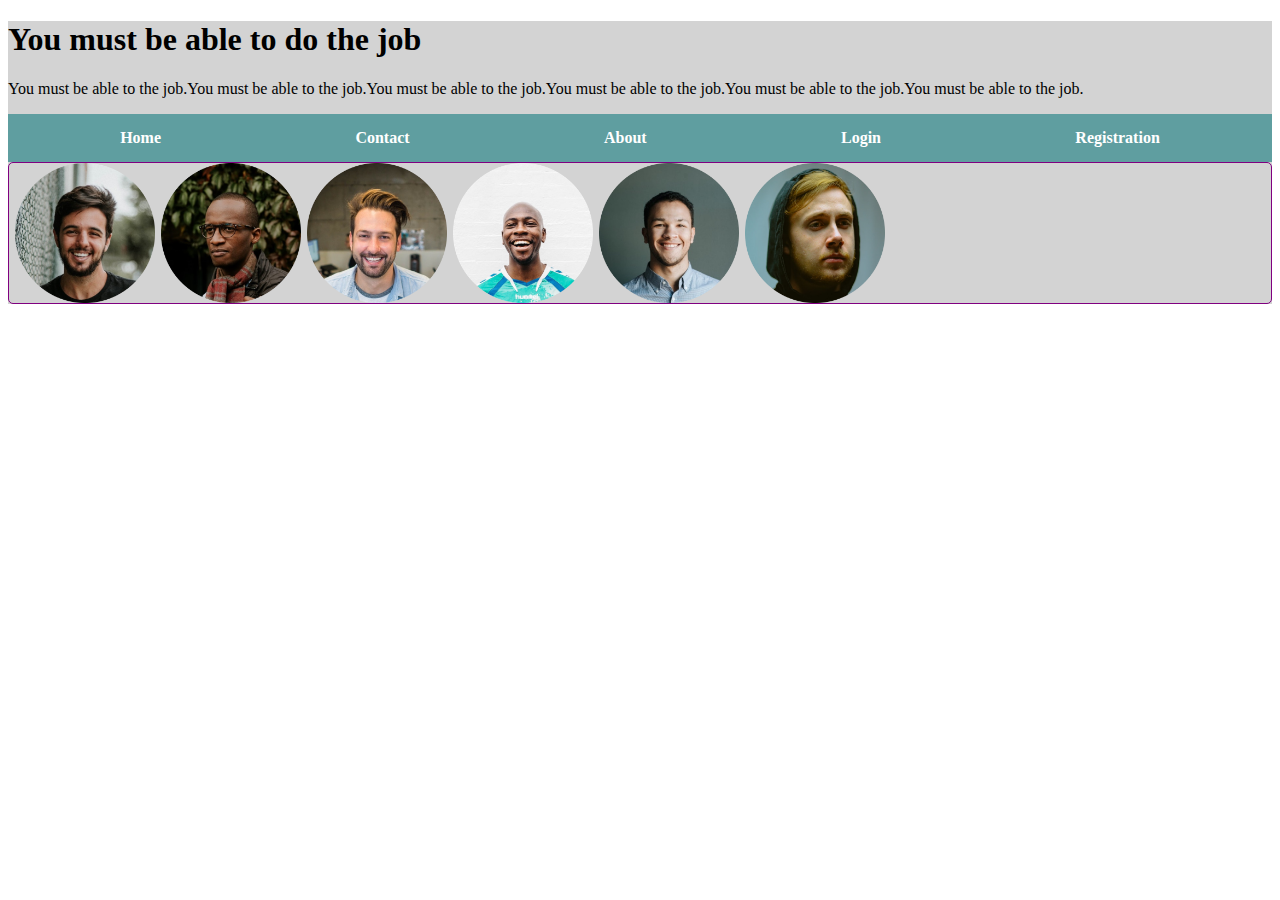
<file: chania.html>
<!DOCTYPE html>
<html lang="en">

<head>
    <meta charset="UTF-8">
    <meta http-equiv="X-UA-Compatible" content="IE=edge">
    <meta name="viewport" content="width=device-width, initial-scale=1.0">
    <title>Responsive menu</title>
    <style>
        .menu-container {
            background-color: lightgrey;
        }

        .menu {
            display: flex;
            justify-content: space-around;
            background-color: cadetblue;
            padding: 15px;

        }

        .menu a {
            text-decoration: none;
            color: white;
            font-weight: 700;
            

        }

        .img-container {
            display: flex;
            border: 1px solid purple;
            border-radius: 5px;
            
        }

        .img-container img {
            width: 140px;
            height:140px;
            margin-left: 6px;
            

        }

        /* Responsive for small devices */
        @media only screen and (max-width:576px) {
            .img-container {
                 width: 100%;
                 align-items: center;
             }

            .menu-container,
            .menu,
            .img-container {
                grid-template-columns: repeat(1, 1fr);
                background-color: rgb(128, 13, 221);
                flex-direction: column;
            }

            .menu a {
                font-family: Verdana, Geneva, Tahoma, sans-serif;
                text-align: center;
            }

            .img-container img {
                width: 100px;
                height: 100px;
                margin-top: 15px;
              
            }
        }
    </style>
</head>

<body>
    <div class="menu-container">
        <h1>You must be able to do the job</h1>
        <p>You must be able to the job.You must be able to the job.You must be able to the job.You must be able to the
            job.You must be able to the job.You must be able to the job.</p>
        <div class="menu">
            <a href="">Home</a>
            <a href="">Contact</a>
            <a href="">About</a>
            <a href="">Login</a>
            <a href="">Registration</a>
        </div>
        <div class="img-container">
            <img src="images/players/player-1.png" alt="">
            <img src="images/players/player-2.png" alt="">
            <img src="images/players/player-3.png" alt="">
            <img src="images/players/player-4.png" alt="">
            <img src="images/players/player-5.png" alt="">
            <img src="images/players/player-6.png" alt="">
        </div>
    </div>

</body>

</html>
</file>
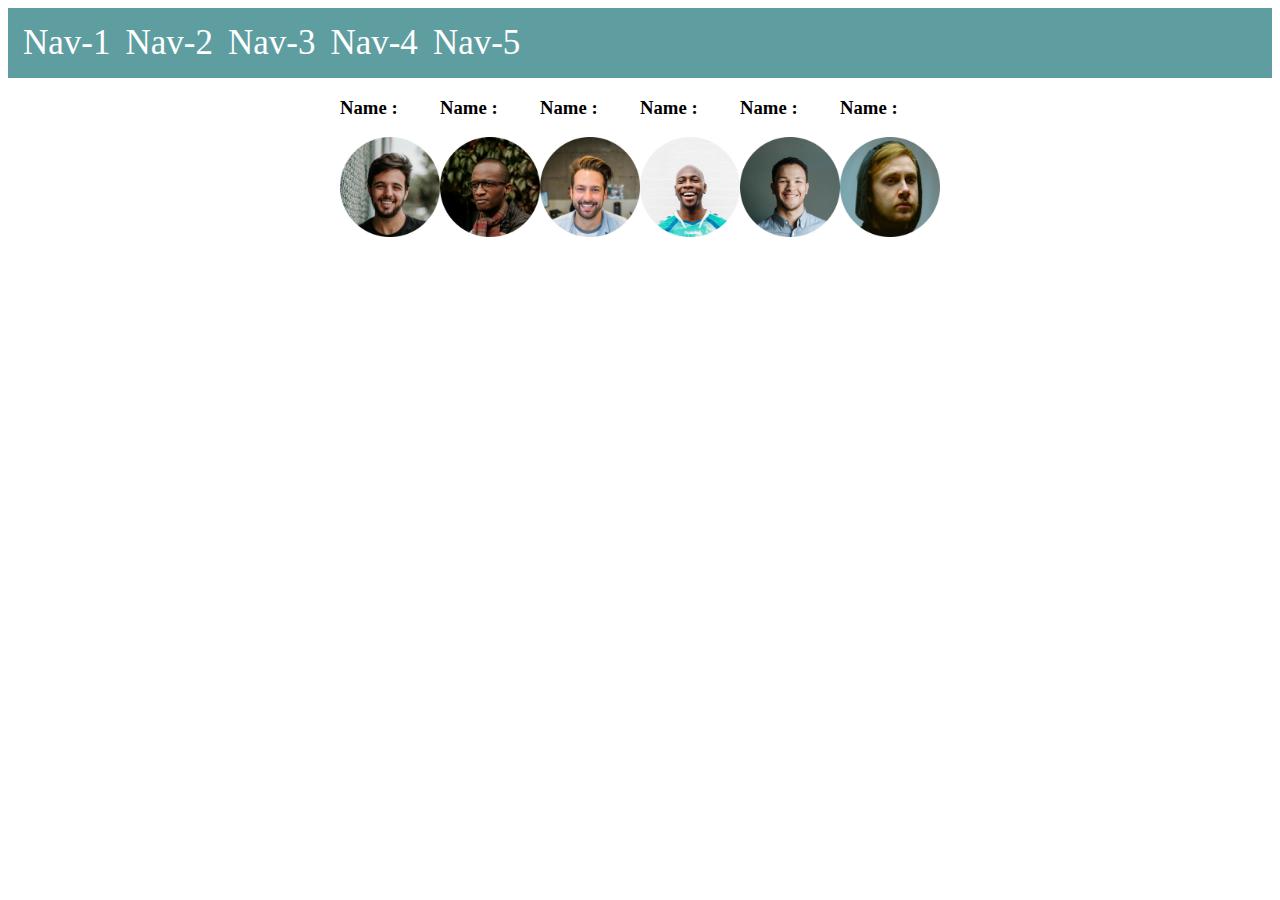
<file: menu.html>
<!DOCTYPE html>
<html lang="en">
<head>
    <meta charset="UTF-8">
    <meta http-equiv="X-UA-Compatible" content="IE=edge">
    <meta name="viewport" content="width=device-width, initial-scale=1.0">
<title>Menu Responsive</title>
<style>
.nav-container{
    display: flex;
    /* justify-content: center; */
    background-color: cadetblue;
    
}

.nav-name{
    display: flex;
    justify-content: center;
    padding: 15px;
    
    
}

.nav-name a{
    text-decoration: none;
    color:white;
    font-size: 35px;
    margin-right: 15px;
}

.img-container{
    display: flex;
    justify-content: center;
}

.img-container img{
    width: 100px;
    height: 100px;
}

@media only screen and (max-width:576px) {
    .nav-name, .img-container{
    
    background-color:rgb(3, 66, 68);
    grid-template-columns: repeat(1, 1fr);
    flex-direction: column;
    
}
.nav-name a{
    text-align: center;
    color:yellow;
}
    
    

.img-container img{
    width: 50px;
    height: 50px;
    border: 1px solid seashell;
    border-radius: 5px;
    justify-content: center;
    align-items: center;
    padding: 10px;
    margin: 10px;
}
}


</style>
</head>
<body>
    
        <header class="nav-container">
            <nav class="nav-name">
               <a href="">Nav-1</a>
               <a href="">Nav-2</a>
               <a href="">Nav-3</a>
               <a href="">Nav-4</a>
               <a href="">Nav-5</a>
            </nav>
        </header>
        <div class="img-container hide">
            <div>
                <h3>Name :</h3>
                <img src="images/players/player-1.png" alt="">
            </div>
            <div>
                <h3>Name :</h3>
                <img src="images/players/player-2.png" alt="">
            </div>
            <div>
                <h3>Name :</h3>
                <img src="images/players/player-3.png" alt="">
            </div>
            <div>
                <h3>Name :</h3>
                <img src="images/players/player-4.png" alt="">
            </div>
            <div>
                <h3>Name :</h3>
                <img src="images/players/player-5.png" alt="">
            </div>
            <div>
                <h3>Name :</h3>
                <img src="images/players/player-6.png" alt="">
            </div>
        </div>
    
</body>
</html>
</file>
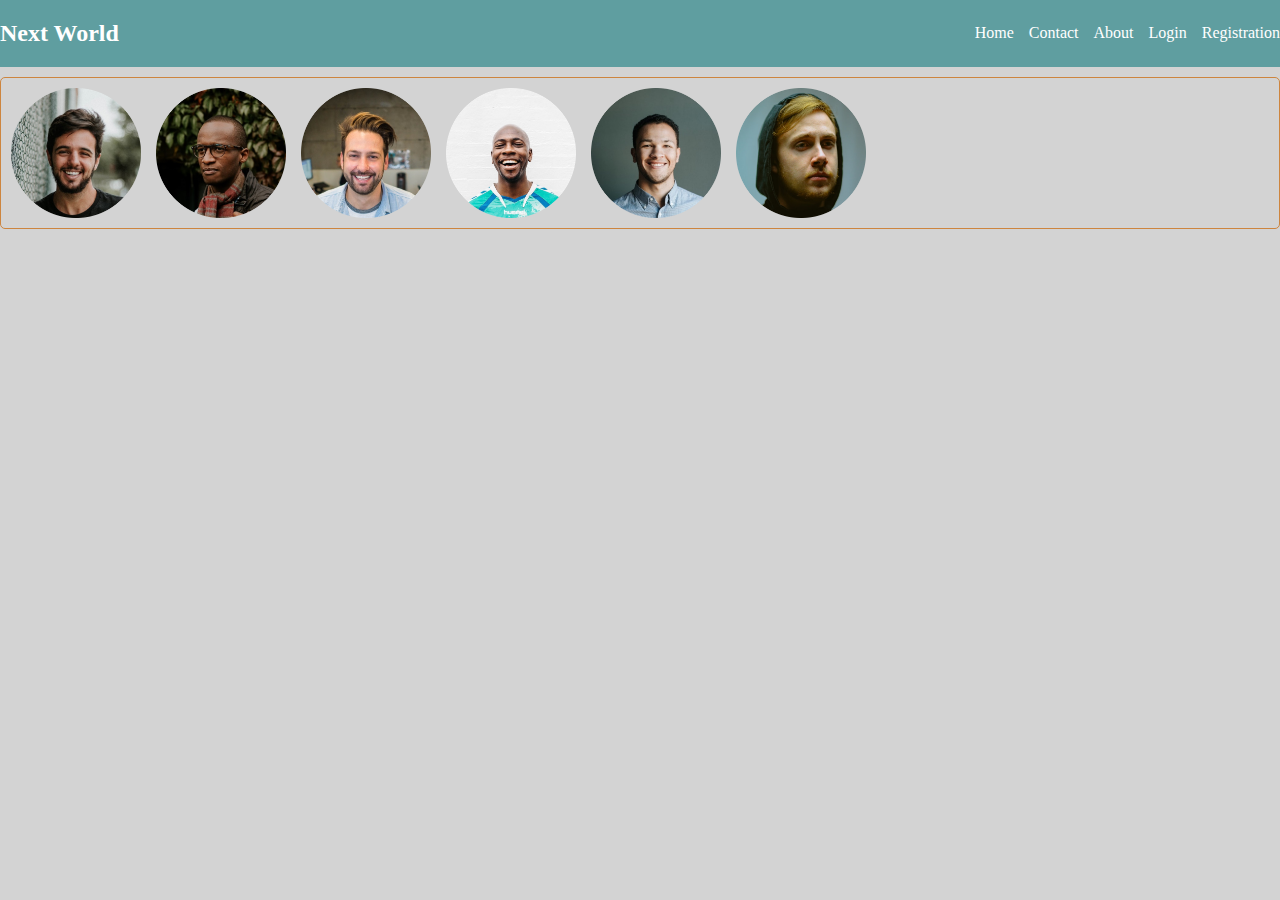
<file: nav_menu_img.html>
<!DOCTYPE html>
<html lang="en">

<head>
    <meta charset="UTF-8">
    <meta http-equiv="X-UA-Compatible" content="IE=edge">
    <meta name="viewport" content="width=device-width, initial-scale=1.0">
    <title>nav_menu_img_responsive</title>
    <style>
        body {
            margin: 0;
            padding: 0;
            background-color: lightgrey;
        }

        .menu {
            display: flex;
            justify-content: space-between;
            align-items: center;
            background-color: cadetblue;
        }

        .menu h2 {
            color: white;
        }

        .menu-items {
            
            display: flex;
        }

        .menu-items a {
            text-decoration: none;
            margin-left: 15px;
            color: white;
        }

        .img-container {
            display: flex;
            
            border: 1px solid peru;
            border-radius: 5px;
            margin-top: 10px;
            padding: 10px;
            gap: 15px;
        }

        .img-container img {
            width: 130px;
            height: 130px;
            display: flex;
            justify-content: center;
        }

        @media only screen and (max-width:576px) {
            .img-container {
                 width: 100%;
                 align-items: center;
             }
            .menu,
            .img-container {
                grid-template-columns: repeat(1, 1fr);
                flex-direction: column;
            }

            .menu-items {
                flex-direction: column;
            }

            .img-container img {
                width: 100px;
                height: 100px;
                border: 1px solid lightcoral;
                margin-top: 15px;
                padding: 10px;
                flex-direction: column;
                justify-content: center;
                align-items: center;
            }
        }
    </style>
</head>

<body>
    <div class="menu">
        <div>
            <h2>Next World</h2>
        </div>

        <div class="menu-items">
            <a href="">Home</a>
            <a href="">Contact</a>
            <a href="">About</a>
            <a href="">Login</a>
            <a href="">Registration</a>
        </div>

        

    </div>
    <div class="img-container">
        <img src="images/players/player-1.png" alt="">
        <img src="images/players/player-2.png" alt="">
        <img src="images/players/player-3.png" alt="">
        <img src="images/players/player-4.png" alt="">
        <img src="images/players/player-5.png" alt="">
        <img src="images/players/player-6.png" alt="">
    </div>

</body>

</html>
</file>
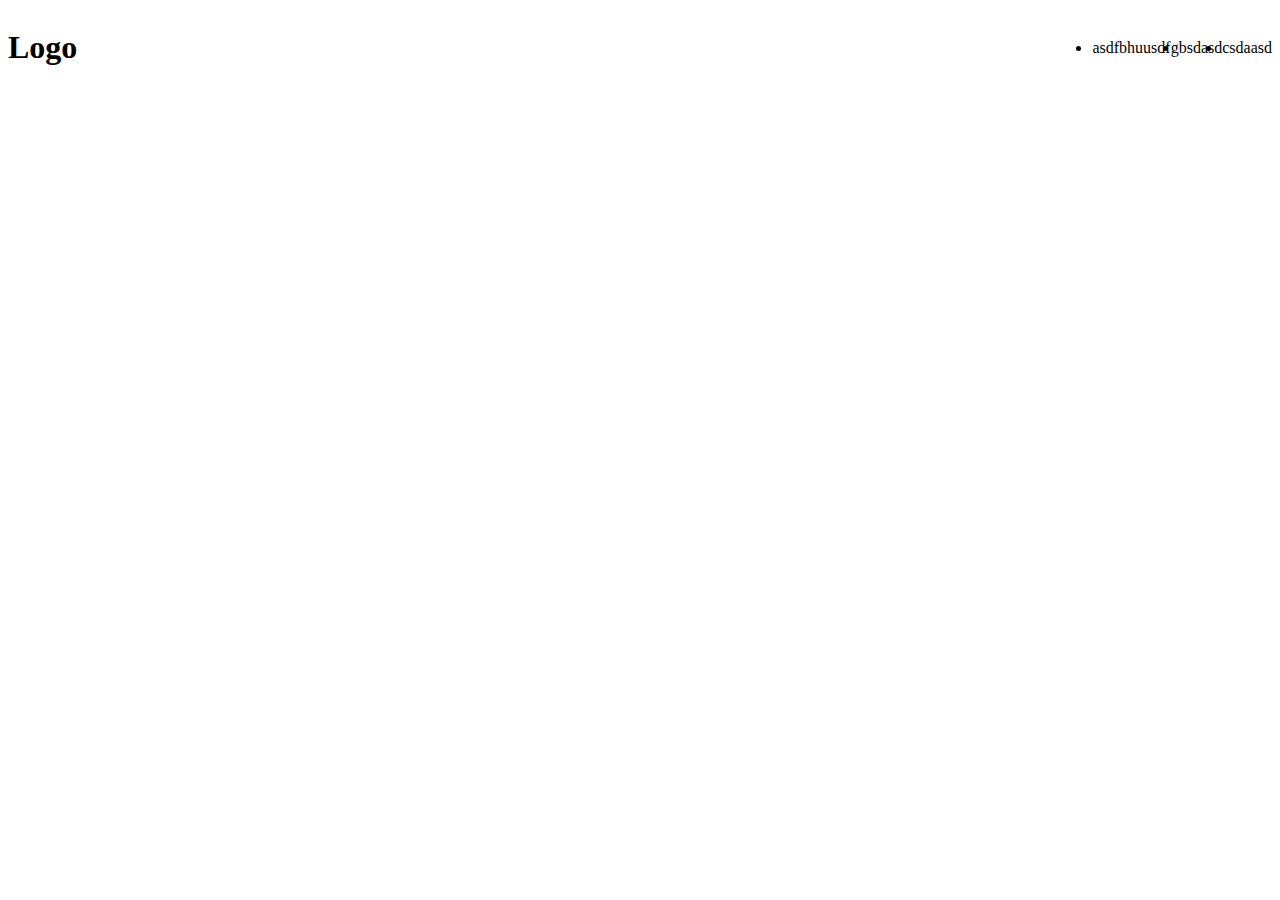
<file: team.html>
<!DOCTYPE html>
<html lang="en">
  <head>
    <meta charset="UTF-8" />
    <meta http-equiv="X-UA-Compatible" content="IE=edge" />
    <meta name="viewport" content="width=device-width, initial-scale=1.0" />
    <title>Document</title>
    <style>
      .menu {
        display: flex;
        justify-content: space-between;
        align-items: center;
      }
      .items {
        display: flex;
        justify-content: space-between;
        align-items: center;
      }
      @media screen and (max-width: 600px) {
        .menu {
          flex-direction: column;
        }
        .items {
          flex-direction: column;
        }
      }
    </style>
  </head>
  <body>
    <div class="menu">
      <div>
        <h1>Logo</h1>
      </div>
      <div class="items">
        <li>asdfbhuusdfg</li>
        <li>bsdasd</li>
        <li>csdaasd</li>
      </div>
    </div>
  </body>
</html>
</file>
